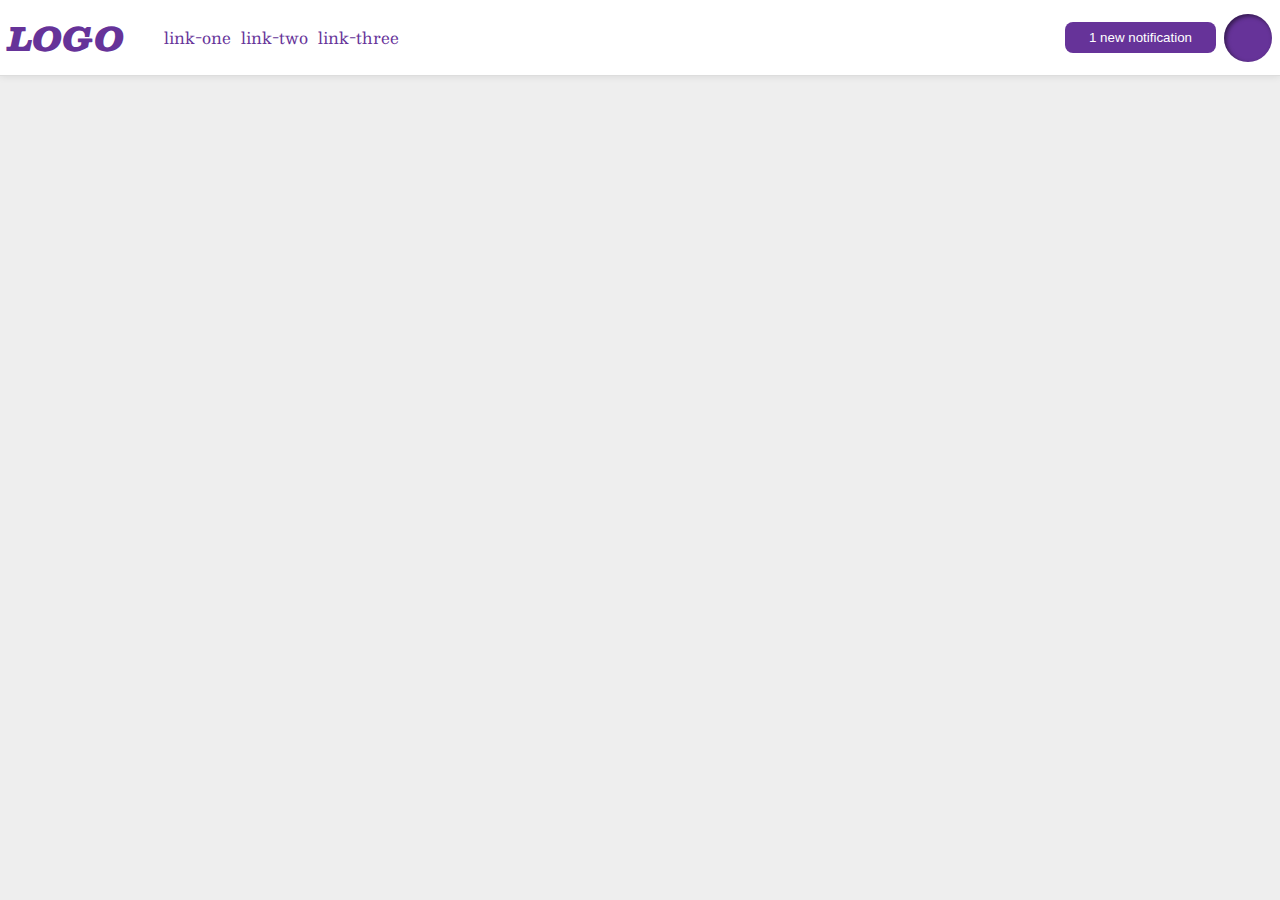
<file: flex/03-flex-header-2/index.html>
<!DOCTYPE html>
<html lang="en">
  <head>
    <meta charset="UTF-8">
    <meta http-equiv="X-UA-Compatible" content="IE=edge">
    <meta name="viewport" content="width=device-width, initial-scale=1.0">
    <title>Flex Header 2</title>
    <link rel="stylesheet" href="style.css">
  </head>
  <body>
    <div class="header">
      <div class="left">
        <div class="logo">
          LOGO
        </div>
        <ul class="links">
          <li><a href="google.com">link-one</a></li>
          <li><a href="google.com">link-two</a></li>
          <li><a href="google.com">link-three</a></li>
        </ul>
      </div>
      <div class ="right">
        <button class="notifications">
          1 new notification
        </button>
        <div class="profile-image"></div>
      </div>
    </div>
  </body>
</html>
</file>
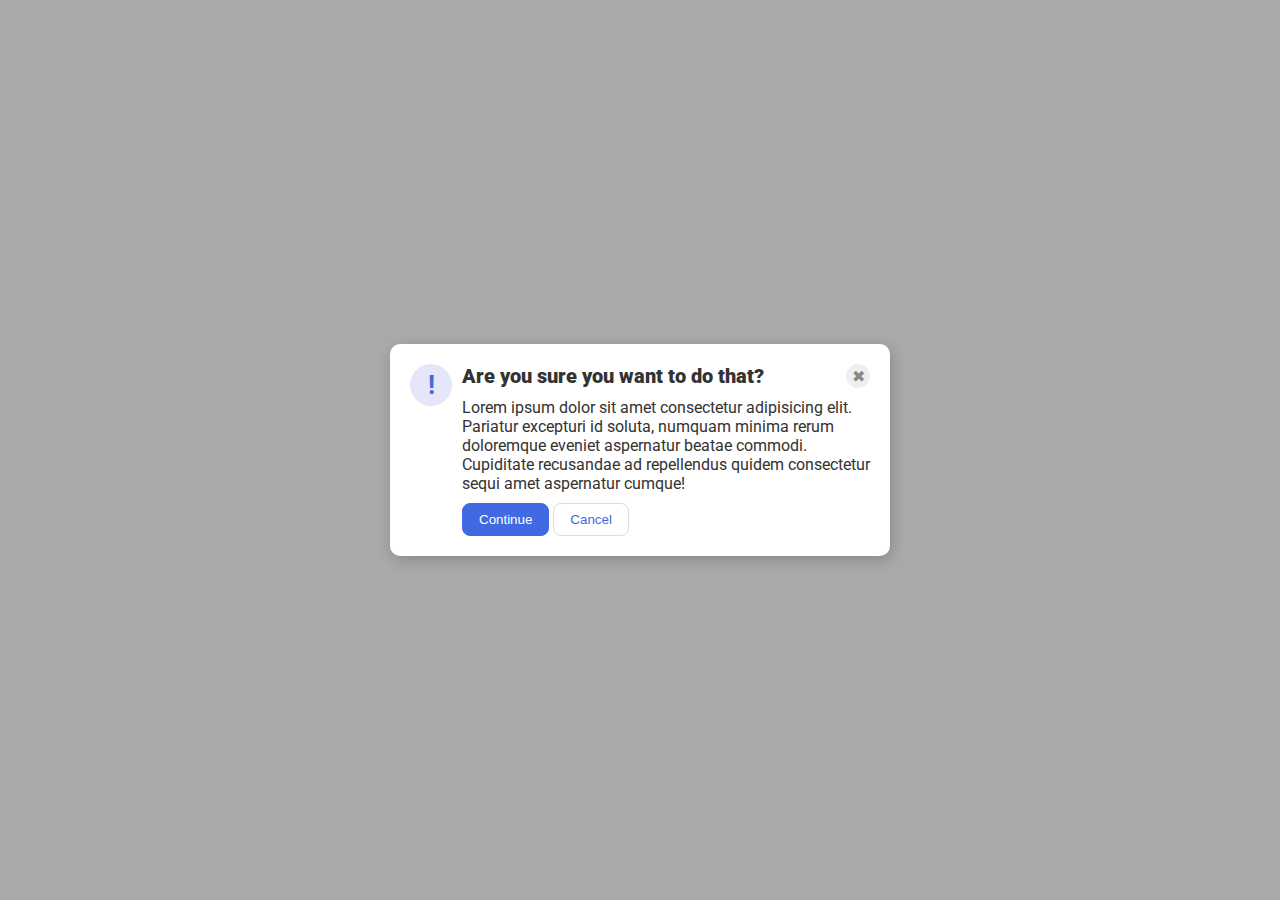
<file: flex/05-flex-modal/index.html>
<!DOCTYPE html>
<html lang="en">
  <head>
    <meta charset="UTF-8">
    <meta http-equiv="X-UA-Compatible" content="IE=edge">
    <meta name="viewport" content="width=device-width, initial-scale=1.0">
    <link rel="stylesheet" href="style.css">
    <title>Modal</title>
  </head>
  <body>
    <div class="modal">
      <div class="icon">!</div>
      <div class="container">
        <div class="horiz">
          <div class="header">Are you sure you want to do that?</div>
          <button class="close-button">✖</button>
        </div>

        <div class="vert">
          <div class="text">Lorem ipsum dolor sit amet consectetur adipisicing elit. Pariatur excepturi id soluta, numquam minima rerum doloremque eveniet aspernatur beatae commodi. Cupiditate recusandae ad repellendus quidem consectetur sequi amet aspernatur cumque!</div>
          
          <div class="buttons">
            <button class="continue">Continue</button>
            <button class="cancel">Cancel</button>
          </div>
        </div>
      </div>
    </div>
  </body>
</html>
</file>
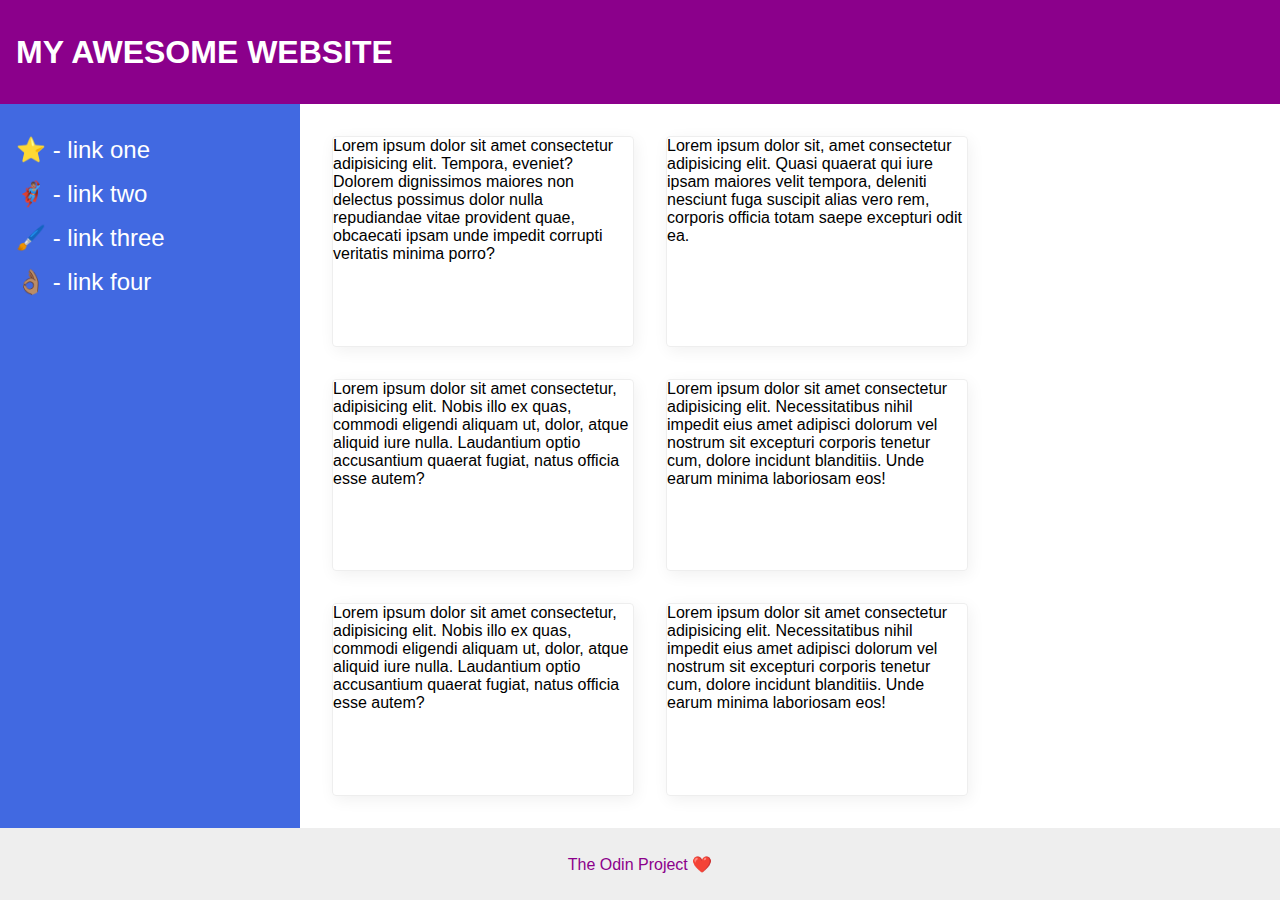
<file: flex/07-flex-layout-2/index.html>
<!DOCTYPE html>
<html lang="en">
  <head>
    <meta charset="UTF-8">
    <meta http-equiv="X-UA-Compatible" content="IE=edge">
    <meta name="viewport" content="width=device-width, initial-scale=1.0">
    <title>The Holy Grail</title>
    <link rel="stylesheet" href="style.css">
  </head>
  <body>
    <div class="header">
      MY AWESOME WEBSITE
    </div>
    <div class="midsection">
      <div class="sidebar">
        <ul>
          <li><a href="#">⭐ - link one</a></li>
          <li><a href="#">🦸🏽‍♂️ - link two</a></li>
          <li><a href="#">🖌️ - link three</a></li>
          <li><a href="#">👌🏽 - link four</a></li>
        </ul>
      </div>
      <div class="table">
        <div class="card">Lorem ipsum dolor sit amet consectetur adipisicing elit. Tempora, eveniet? Dolorem dignissimos maiores non delectus possimus dolor nulla repudiandae vitae provident quae, obcaecati ipsam unde impedit corrupti veritatis minima porro?</div>
        <div class="card">Lorem ipsum dolor sit, amet consectetur adipisicing elit. Quasi quaerat qui iure ipsam maiores velit tempora, deleniti nesciunt fuga suscipit alias vero rem, corporis officia totam saepe excepturi odit ea.</div>
        <div class="card">Lorem ipsum dolor sit amet consectetur, adipisicing elit. Nobis illo ex quas, commodi eligendi aliquam ut, dolor, atque aliquid iure nulla. Laudantium optio accusantium quaerat fugiat, natus officia esse autem?</div>
        <div class="card">Lorem ipsum dolor sit amet consectetur adipisicing elit. Necessitatibus nihil impedit eius amet adipisci dolorum vel nostrum sit excepturi corporis tenetur cum, dolore incidunt blanditiis. Unde earum minima laboriosam eos!</div>
        <div class="card">Lorem ipsum dolor sit amet consectetur, adipisicing elit. Nobis illo ex quas, commodi eligendi aliquam ut, dolor, atque aliquid iure nulla. Laudantium optio accusantium quaerat fugiat, natus officia esse autem?</div>
        <div class="card">Lorem ipsum dolor sit amet consectetur adipisicing elit. Necessitatibus nihil impedit eius amet adipisci dolorum vel nostrum sit excepturi corporis tenetur cum, dolore incidunt blanditiis. Unde earum minima laboriosam eos!</div>
      </div>
    </div>
    <div class="footer">
      The Odin Project ❤️
    </div>
  </body>
</html>
</file>
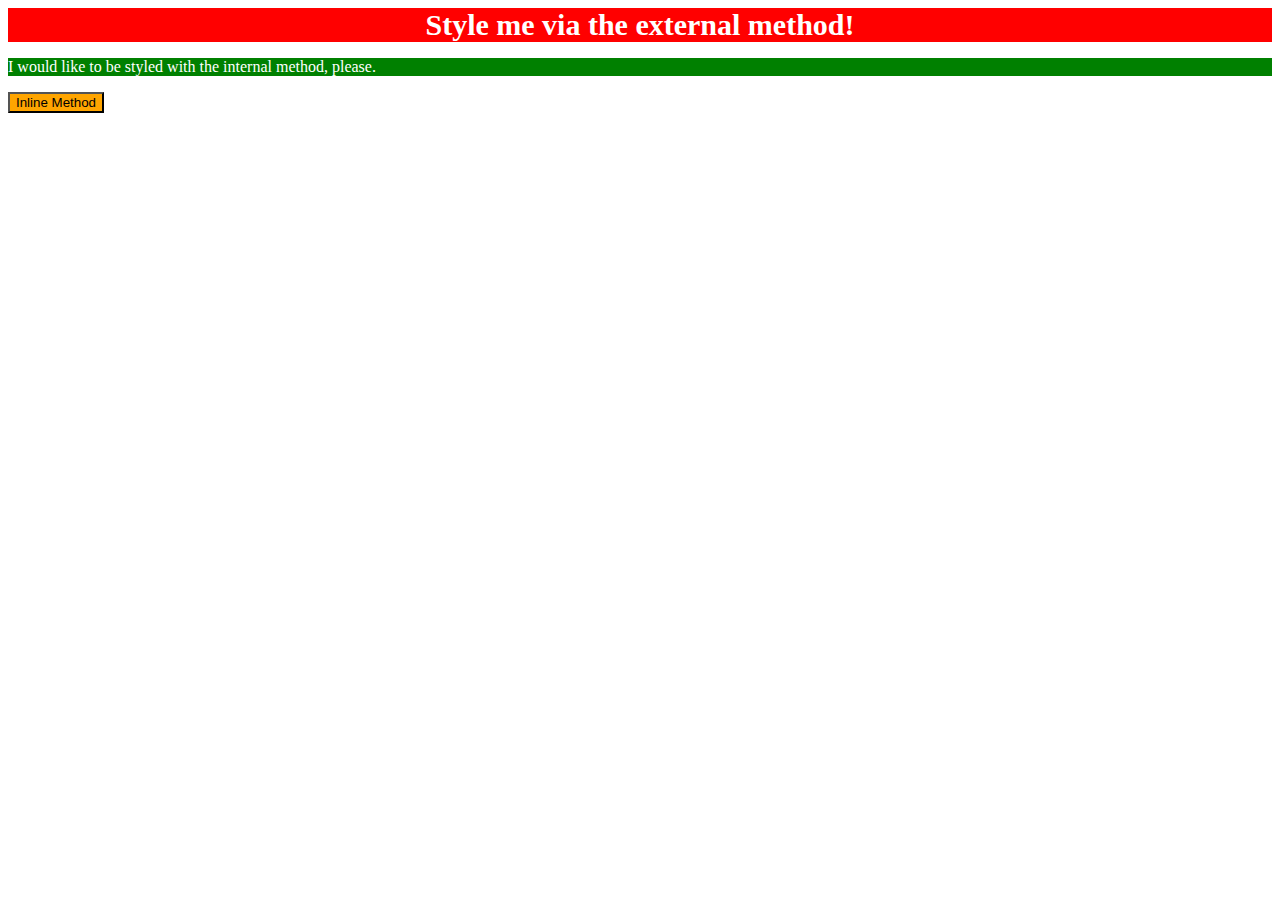
<file: foundations/01-css-methods/index.html>
<!DOCTYPE html>
<html lang="en">
  <head>
    <meta charset="UTF-8">
    <meta http-equiv="X-UA-Compatible" content="IE=edge">
    <meta name="viewport" content="width=device-width, initial-scale=1.0">
    <title>Methods for Adding CSS</title>
    <link rel="stylesheet" href="style.css">
    <style>
      .internal {
        background-color: green;
        color: white;
      }
    </style>
  </head>
  <body>
    <div class="external">Style me via the external method!</div>
    <p class="internal">I would like to be styled with the internal method, please.</p>
    <button style="background: orange;">Inline Method</button>
  </body>
</html>
</file>
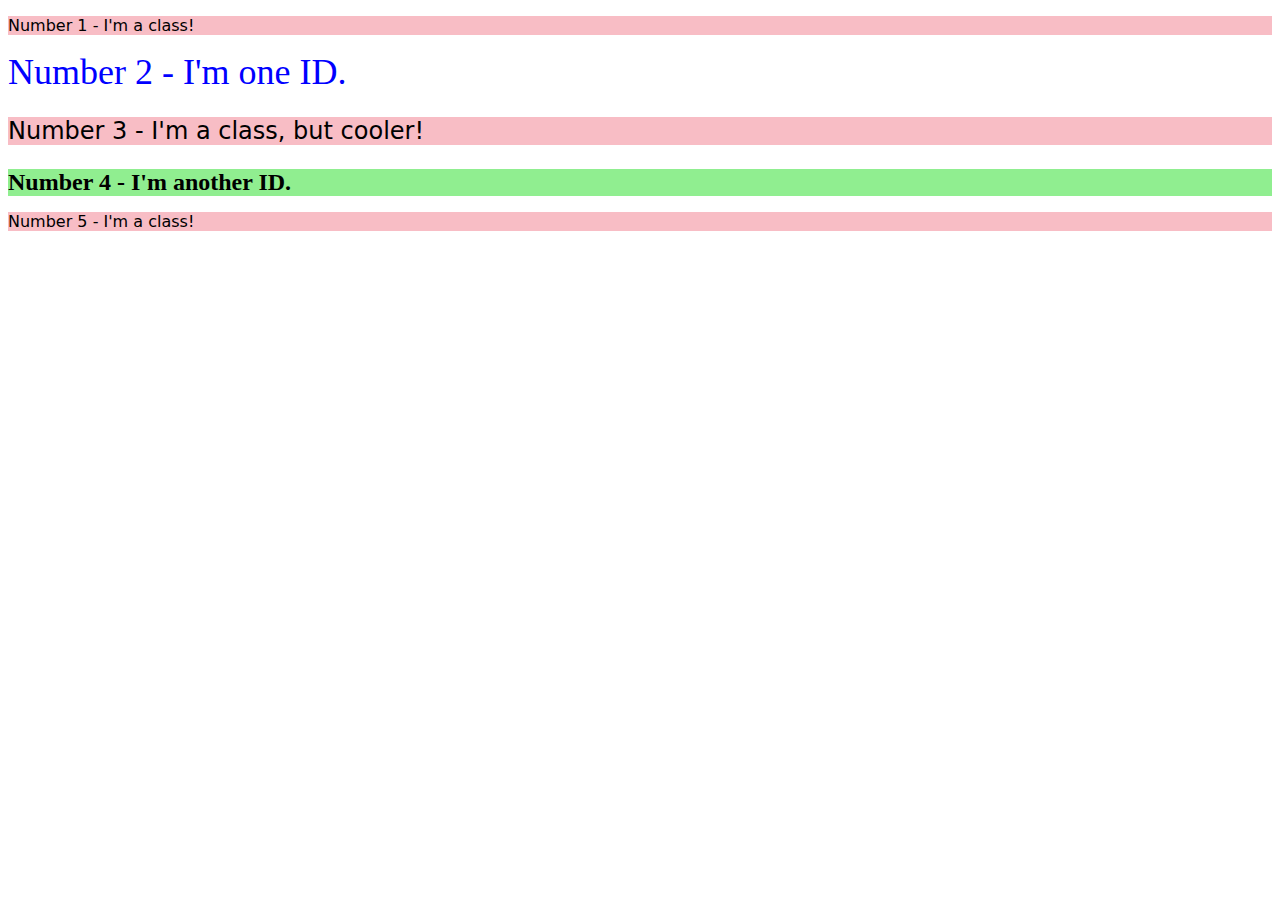
<file: foundations/02-class-id-selectors/index.html>
<!DOCTYPE html>
<html lang="en">
  <head>
    <meta charset="UTF-8">
    <meta http-equiv="X-UA-Compatible" content="IE=edge">
    <meta name="viewport" content="width=device-width, initial-scale=1.0">
    <title>Class and ID Selectors</title>
    <link rel="stylesheet" href="style.css">
  </head>
  <body>
    <p class="odd">Number 1 - I'm a class!</p>
    <div id="second">Number 2 - I'm one ID.</div>
    <p class="odd third">Number 3 - I'm a class, but cooler!</p>
    <div id="fourth">Number 4 - I'm another ID.</div>
    <p class="odd">Number 5 - I'm a class!</p>
  </body>
</html>
</file>
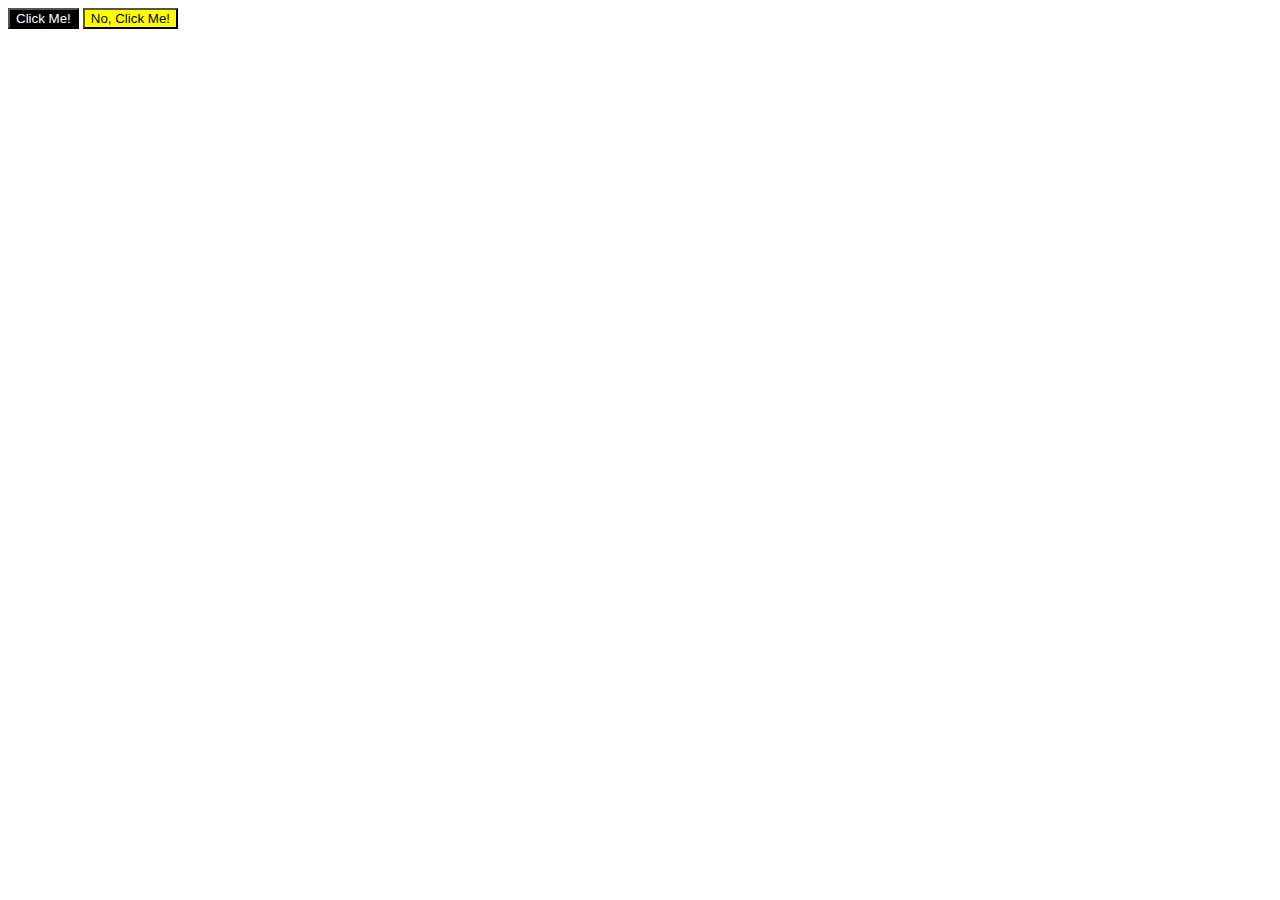
<file: foundations/03-grouping-selectors/index.html>
<!DOCTYPE html>
<html lang="en">
  <head>
    <meta charset="UTF-8">
    <meta http-equiv="X-UA-Compatible" content="IE=edge">
    <meta name="viewport" content="width=device-width, initial-scale=1.0">
    <title>Grouping Selectors</title>
    <link rel="stylesheet" href="style.css">
  </head>
  <body>
    <button class="first">Click Me!</button>
    <button class="second">No, Click Me!</button>
  </body>
</html>
</file>
<file: flex/03-flex-header-2/style.css>
/* this is some magical font-importing.  
you'll learn about it later. */
@import url('https://fonts.googleapis.com/css2?family=Besley:ital,wght@0,400;1,900&display=swap');

body {
  margin: 0;
  background: #eee;
  font-family: Besley, serif;
}

.header {
  background: white;
  border-bottom: 1px solid #ddd;
  box-shadow: 0 0 8px rgba(0,0,0,.1);
  display: flex;
  justify-content: space-between;
}

.left {
  display: flex;
  justify-content: left;
  align-items: center;
  margin: 8px;
}

.right {
  display: flex;
  align-items: center;
  justify-content: center;
  gap: 8px;
  margin: 8px;
}

.profile-image {
  background: rebeccapurple;
  box-shadow: inset 2px 2px 4px rgba(0,0,0,.5);
  border-radius: 50%;
  width: 48px;
  height: 48px;
}

.logo {
  color: rebeccapurple;
  font-size: 32px;
  font-weight: 900;
  font-style: italic;
}

button {
  border: none;
  border-radius: 8px;
  background: rebeccapurple;
  color: white;
  padding: 8px 24px;
}

a {
  /* this removes the line under our links */
  text-decoration: none;
  color: rebeccapurple;
}

ul {
  list-style-type: none;
  display: flex;
  gap: 10px;
}
</file>
<file: flex/05-flex-modal/style.css>
@import url('https://fonts.googleapis.com/css2?family=Roboto:wght@400;700&display=swap');

html, body {
  height: 100%;
}

body {
  font-family: Roboto, sans-serif;
  margin: 0;
  background: #aaa;
  color: #333;
  /* I'll give you this one for free lol */
  display: flex;
  align-items: center;
  justify-content: center;
}

.modal {
  background: white;
  width: 480px;
  border-radius: 10px;
  box-shadow: 2px 4px 16px rgba(0,0,0,.2);
  display: flex;
  padding: 10px;
}

.horiz {
  display: flex;
  justify-content: space-between;
  margin: 10px 10px 10px 0px;
  font-size: 20px;
  font-weight: 900;
}

.buttons {
  margin: 10px 0px;
}

.vert {
  display: flex;
  flex-direction: column;
  justify-content: space-between;
}

.icon {
  color: royalblue;
  font-size: 26px;
  font-weight: 700;
  background: lavender;
  width: 42px;
  height: 42px;
  border-radius: 50%;
  display: flex;
  align-items: center;
  justify-content: center;
  flex-shrink: 0;
  margin: 10px;
}

.close-button {
  background: #eee;
  border-radius: 50%;
  color: #888;
  font-weight: 400;
  font-size: 16px;
  height: 24px;
  width: 24px;
  display: flex;
  align-items: center;
  justify-content: center;
  border: 1px solid #eee;
  padding: 0;
  flex-shrink: 0;
}

button {
  cursor: pointer;
  padding: 8px 16px;
  border-radius: 8px;
}

button.continue {
  background: royalblue;
  border: 1px solid royalblue;
  color: white;
}

button.cancel {
  background: white;
  border: 1px solid #ddd;
  color: royalblue;
}
</file>
<file: flex/07-flex-layout-2/style.css>
body {
  font-family: -apple-system, BlinkMacSystemFont, 'Segoe UI', Roboto, Oxygen, Ubuntu, Cantarell, 'Open Sans', 'Helvetica Neue', sans-serif;
  margin: 0;
  min-height: 100vh;
  flex: 1;
  display: flex;
  flex-direction: column;
}

.container {
  display: flex;
  flex-direction: column;
  align-items: stretch;
}

.midsection {
  display: flex;
  flex: 1;
}

.header {
  height: 72px;
  background: darkmagenta;
  color: white;
  font-size: 32px;
  font-weight: 900;
  padding: 16px;
  display: flex;
  justify-content: left;
  align-items: center;
}

.footer {
  height: 72px;
  background: #eee;
  color: darkmagenta;
  display: flex;
  justify-content: center;
  align-items: center;
}

.sidebar {
  width: 300px;
  background: royalblue;
  box-sizing: border-box;
  padding: 16px;
  display: flex;
  justify-content: left;
  flex-shrink: 0;
}

.sidebar a:link{
  font-size: 24px;
  text-decoration: none;
  color: white;
}

.card {
  border: 1px solid #eee;
  box-shadow: 2px 4px 16px rgba(0,0,0,.06);
  border-radius: 4px;
  width: 300px;
}

.table {
  display: flex;
  flex-wrap: wrap;
  padding: 32px;
  gap: 32px;
}

ul {
  list-style-type: none;
  padding: 0;
  margin: 0;
}

li {
  margin: 16px 0;
}
</file>
<file: foundations/01-css-methods/style.css>
.external {
    background: red;
    text-align: center;
    font-size: 30px;
    color: white;
    font-weight: 900;
}
</file>
<file: foundations/02-class-id-selectors/style.css>
p.odd {
    background-color: rgb(248, 189, 197);
    font-family: "Verdana", "DejaVu Sans", sans-serif;
}

#second{
    color: blue;
    font-size: 36px;
}

.third{
    font-size: 24px;
}

#fourth{
    background-color: lightgreen;
    font-size: 24px;
    font-weight: bold;
}
</file>
<file: foundations/03-grouping-selectors/style.css>
.first, .second {
    font-size: 28;
    font-family: 'Helvetica', 'Times New Roman', sans-serif;
}

.first{
    background-color: black;
    color: white;
}

.second{
    background-color: yellow;
}
</file>
